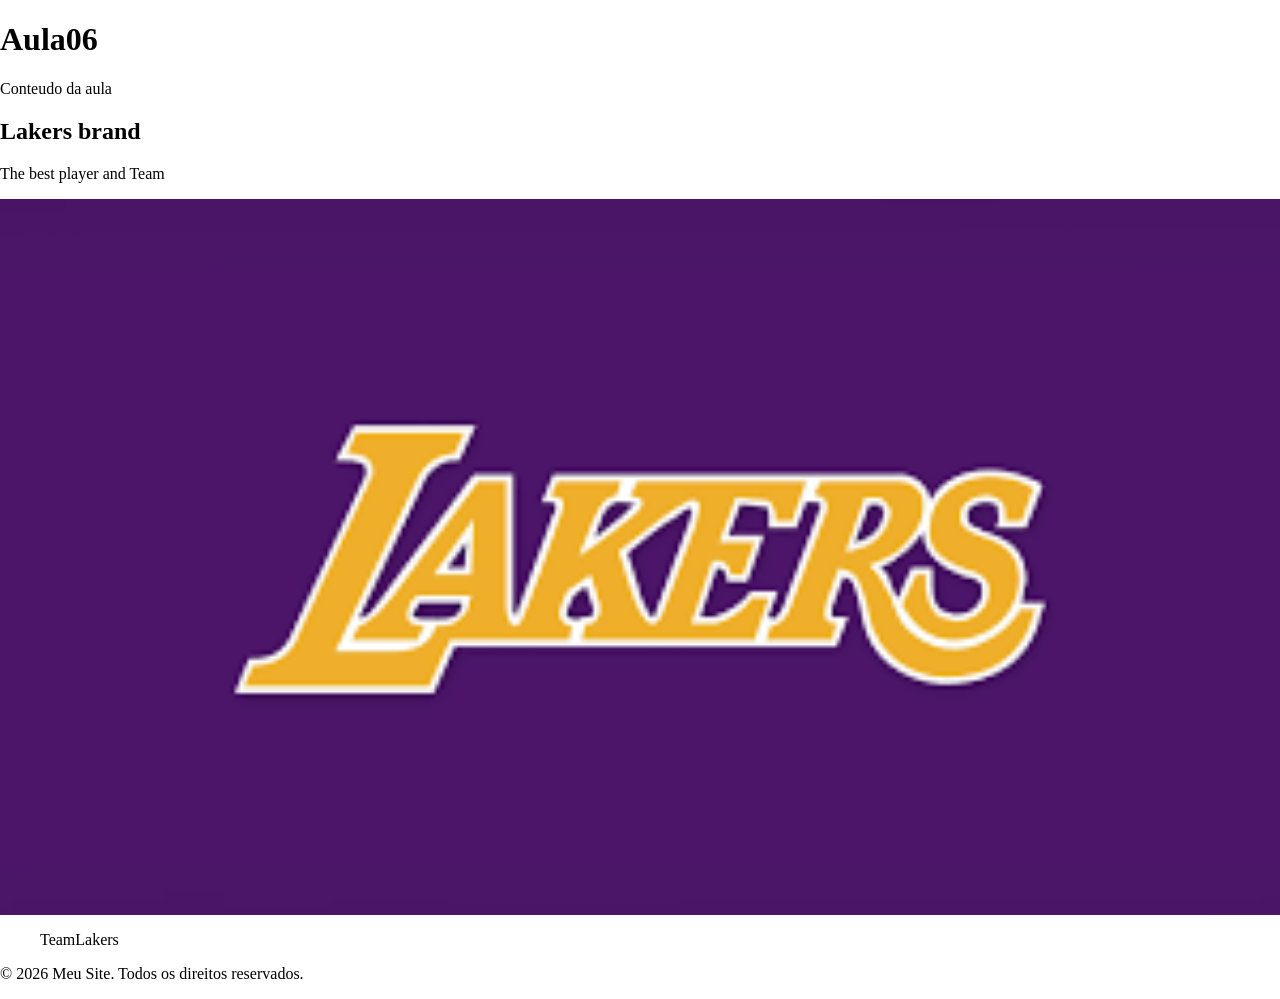
<file: Aula06/index.html>
<!DOCTYPE html>
<html lang="pt-br">
<head>
    <meta charset="UTF-8">
    <meta name="viewport" content="width=device-width, initial-scale=1.0">
    <title>Document</title>
    <link rel="stylesheet" href="styles.css">
</head>
<body>
    <header>
        <h1>Aula06</h1>
        <p>Conteudo da aula</p>
        
    </header>
    <main>
        <h2>Lakers brand</h2>
        <p>The best player and Team</p>
        <section>
            <form>
                <img id="imgDesk" src="assets/lakers.png" alt="TeamLakers">
                    <figure>TeamLakers</figure>
                <img id="imgMobile" src="assets/lakers002.png" alt="ThGoat">
            </form>
        </section>
    </main>
    <footer>
        <p>&copy; 2026 Meu Site. Todos os direitos reservados.</p>

    </footer>
</body>
</html>
</file>
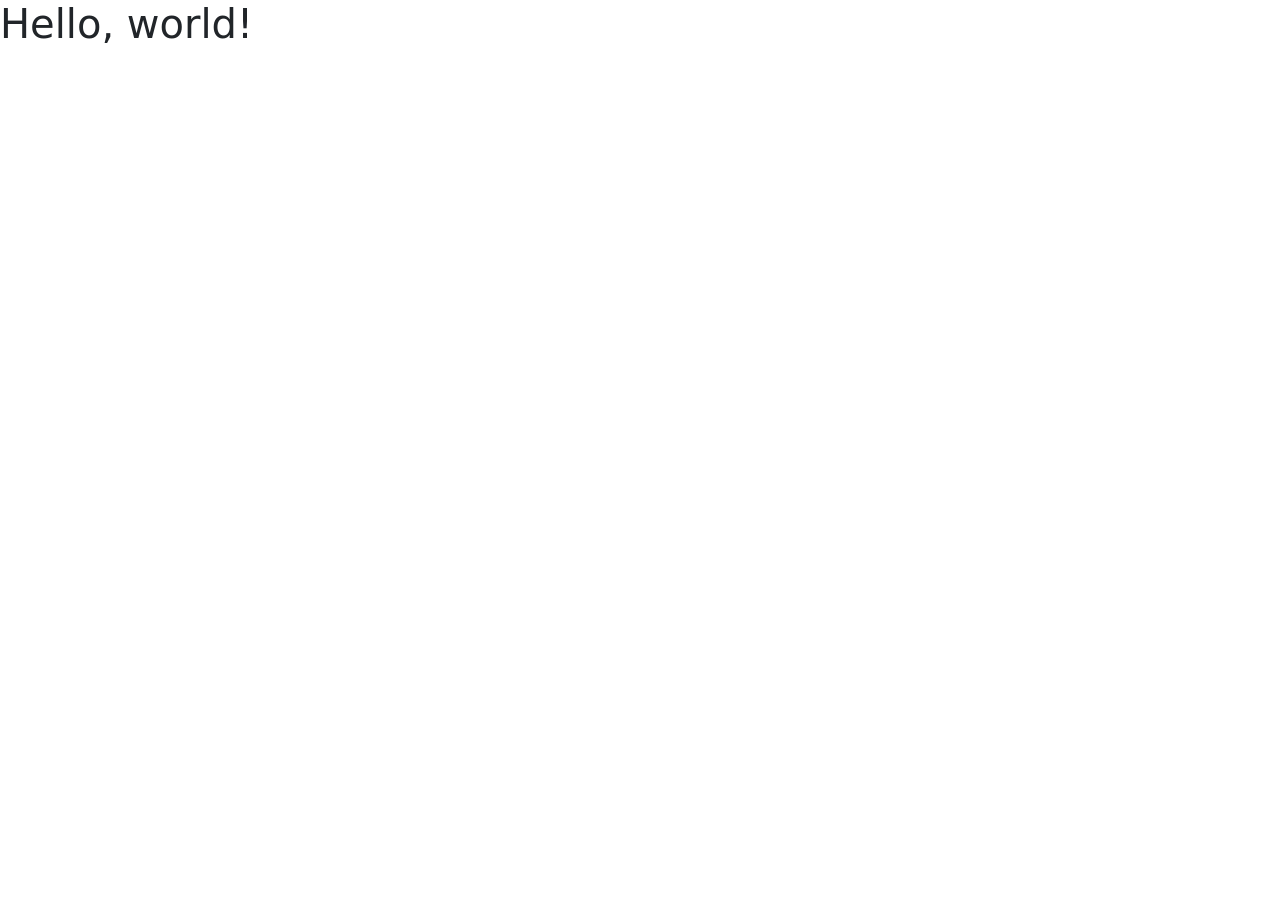
<file: Aula07/index.html>
<!doctype html>
<html lang="en">
  <head>
    <meta charset="utf-8">
    <meta name="viewport" content="width=device-width, initial-scale=1">
    <title>Bootstrap demo</title>
    <link href="https://cdn.jsdelivr.net/npm/bootstrap@5.3.8/dist/css/bootstrap.min.css" rel="stylesheet" integrity="sha384-sRIl4kxILFvY47J16cr9ZwB07vP4J8+LH7qKQnuqkuIAvNWLzeN8tE5YBujZqJLB" crossorigin="anonymous">
  </head>
  <body>

    <h1>Hello, world!</h1>
    <script src="https://cdn.jsdelivr.net/npm/bootstrap@5.3.8/dist/js/bootstrap.bundle.min.js" integrity="sha384-FKyoEForCGlyvwx9Hj09JcYn3nv7wiPVlz7YYwJrWVcXK/BmnVDxM+D2scQbITxI" crossorigin="anonymous"></script>
  </body>
  
</html>
</file>
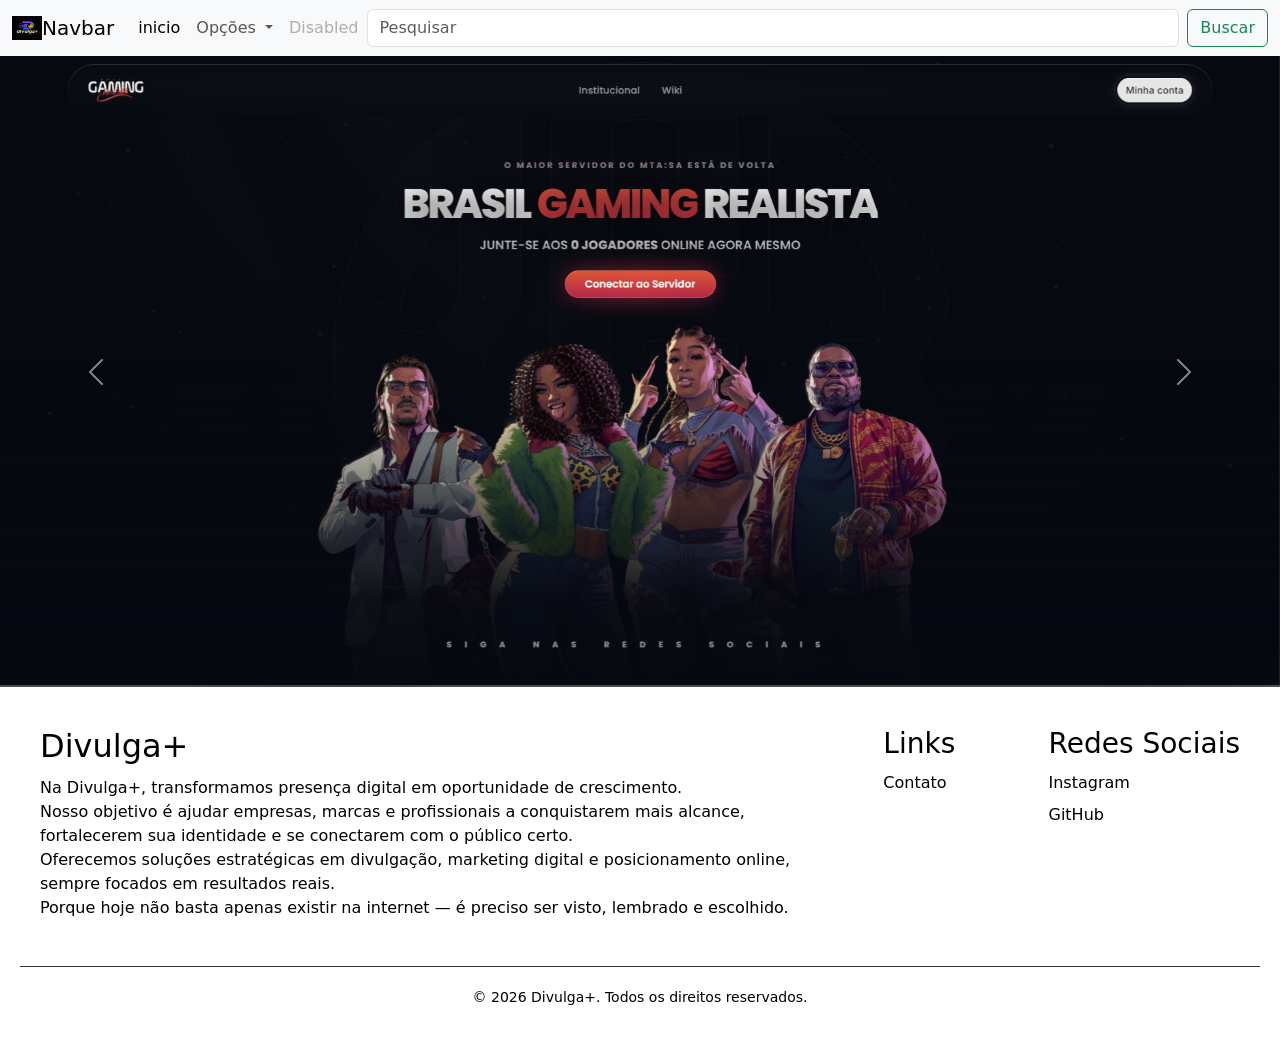
<file: LandingPage_IHC/index.html>
<!doctype html>
<html lang="pt-br">

<head>
    <meta charset="utf-8">
    <meta name="viewport" content="width=device-width, initial-scale=1">
    <title>www.divulgamais.com</title>
    <link href="https://cdn.jsdelivr.net/npm/bootstrap@5.3.8/dist/css/bootstrap.min.css" rel="stylesheet"
        integrity="sha384-sRIl4kxILFvY47J16cr9ZwB07vP4J8+LH7qKQnuqkuIAvNWLzeN8tE5YBujZqJLB" crossorigin="anonymous">
    <link rel="stylesheet" href="styles/index.css">
</head>

<body>
    <header>
        </section> <!--Começo: Navbar-->
        <form>
            <nav class="navbar navbar-expand-lg bg-body-tertiary">
                <div class="container-fluid">
                    <img src="assets/logo.png" alt="Logo" width="30" height="24" class="d-inline-block align-text-top">
                    <a class="navbar-brand" href="#">Navbar</a>
                    <button class="navbar-toggler" type="button" data-bs-toggle="collapse"
                        data-bs-target="#navbarSupportedContent" aria-controls="navbarSupportedContent"
                        aria-expanded="false" aria-label="Toggle navigation">
                        <span class="navbar-toggler-icon"></span>
                    </button>
                    <div class="collapse navbar-collapse" id="navbarSupportedContent">
                        <ul class="navbar-nav me-auto mb-2 mb-lg-0">
                            <li class="nav-item">
                                <a class="nav-link active" aria-current="page" href="index.html">inicio</a>
                            </li>
                            <li class="nav-item dropdown">
                                <a class="nav-link dropdown-toggle" href="#" role="button" data-bs-toggle="dropdown"
                                    aria-expanded="false">
                                    Opções
                                </a>
                                <ul class="dropdown-menu">
                                    <li><a class="dropdown-item" href="clientes.html">Clientes</a></li>
                                    <li><a class="dropdown-item" href="produtos.html">Produtos</a></li>
                                    <li>
                                        <hr class="dropdown-divider">
                                    </li>
                                    <li><a class="dropdown-item" href="https://github.com/DevFerreira699">Fale
                                            conosco</a>
                                    </li>
                                </ul>
                            </li>
                            <li class="nav-item">
                                <a class="nav-link disabled" aria-disabled="true">Disabled</a>
                            </li>
                        </ul>
                        <form class="d-flex" role="search">
                            <input class="form-control me-2" type="search" placeholder="Pesquisar"
                                aria-label="search" />
                            <button class="btn btn-outline-success" type="submit">Buscar</button>
                        </form>
                    </div>
                </div>
            </nav>
        </form>
        </section> <!--Fim: Navbar-->

    </header>
    <main>
        <section> <!--Começo: Carrossel-->
            <form>
                <div id="carouselExample" class="carousel slide">
                    <div class="carousel-inner">
                        <div class="carousel-item active">
                            <img src="assets/bgr.png" class="d-block w-100" alt="...">
                        </div>
                        <div class="carousel-item">
                            <img src="assets/crunchroll.png" class="d-block w-100" alt="...">
                        </div>
                    </div>

                    <button class="carousel-control-prev" type="button" data-bs-target="#carouselExample"
                        data-bs-slide="prev">
                        <span class="carousel-control-prev-icon" aria-hidden="true"></span>
                        <span class="visually-hidden">Anterior</span>
                    </button>
                    <button class="carousel-control-next" type="button" data-bs-target="#carouselExample"
                        data-bs-slide="next">
                        <span class="carousel-control-next-icon" aria-hidden="true"></span>
                        <span class="visually-hidden">Proximo</span>
                    </button>
                </div>
            </form>
        </section> <!--Fim: Carrossel-->
        <section>
            <form>

            </form>
        </section>

    </main>
    <footer class="footer">
        <div class="footer-container">
            <div class="footer-logo">
                <h2>Divulga+</h2>
                <p>Na Divulga+, transformamos presença digital em oportunidade de crescimento. <br>Nosso objetivo é
                    ajudar
                    empresas, marcas e profissionais a conquistarem mais alcance, <br> fortalecerem sua identidade e se
                    conectarem com o público certo.<br>
                    Oferecemos soluções estratégicas em divulgação, marketing digital e posicionamento online, <br>
                    sempre focados em resultados reais. <br>Porque hoje não basta apenas existir na internet — é preciso
                    ser visto, lembrado e escolhido.
                </p>
            </div>

            <div class="footer-links">
                <h3>Links</h3>
                <a href="contato.html">Contato</a>
            </div>

            <div class="footer-social">
                <h3>Redes Sociais</h3>
                <a href="https://www.instagram.com/th.ferre1ra/">Instagram</a>
                <a href="https://github.com/DevFerreira699">GitHub</a>
            </div>
        </div>

        <div class="footer-bottom">
            <p>&copy; 2026 Divulga+. Todos os direitos reservados.</p>
        </div>
    </footer>

    <script src="https://cdn.jsdelivr.net/npm/bootstrap@5.3.8/dist/js/bootstrap.bundle.min.js"
        integrity="sha384-FKyoEForCGlyvwx9Hj09JcYn3nv7wiPVlz7YYwJrWVcXK/BmnVDxM+D2scQbITxI"
        crossorigin="anonymous"></script>
</body>

</html>
</file>
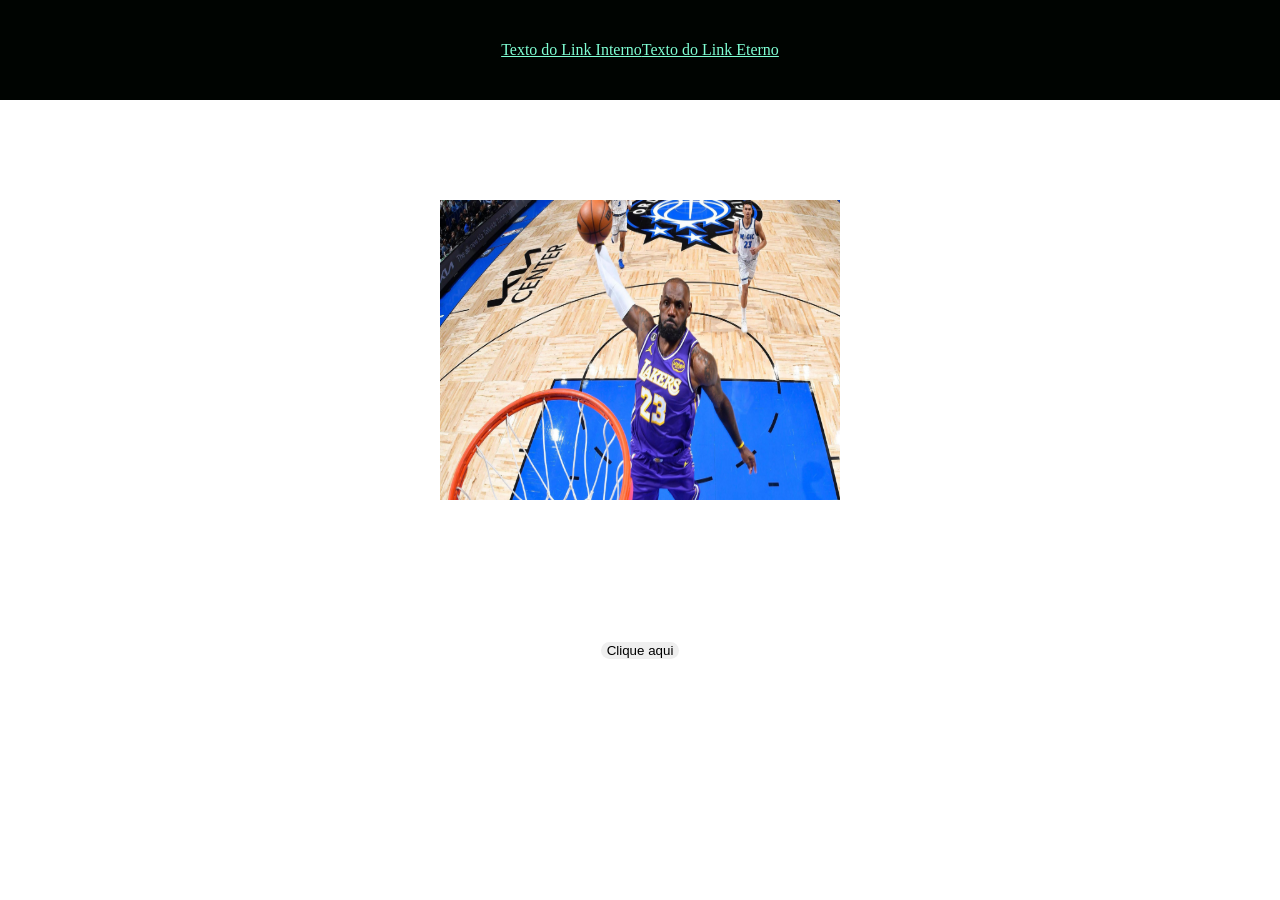
<file: ProjetoAfonso/index.html>
<!DOCTYPE html>

<html lang="pt-br">

<head>

    <meta charset="UTF-8">
    <meta name="viewport" content="width=device-width, initial-scale=1.0">
    <link rel="stylesheet" href="style.css">
    <title>HTPP</title>
</head>

<body>
    <div id="MenuConfig">
        <!--target:"_blank" serve para abrir o link em uma nova aba -->
        <a id="configlink" href="paginaDois.html" target="_blank" id="linkUm">Texto do Link Interno</a>
        
        <a id="configlink"href="https://www.shoptimao.com.br/">Texto do Link Eterno</a>
    </div>

    <div id="ImgConfig">
        <img id="imgHome" src="img/lakers.jpg" alt="Legenda da imagem">

    </div>
        
    <div id="teste">
         <button id="botao" onclick="testeDois()">Clique aqui</button>
    </div>

    <script src="main.js"></script>
</body>
</html>
</file>
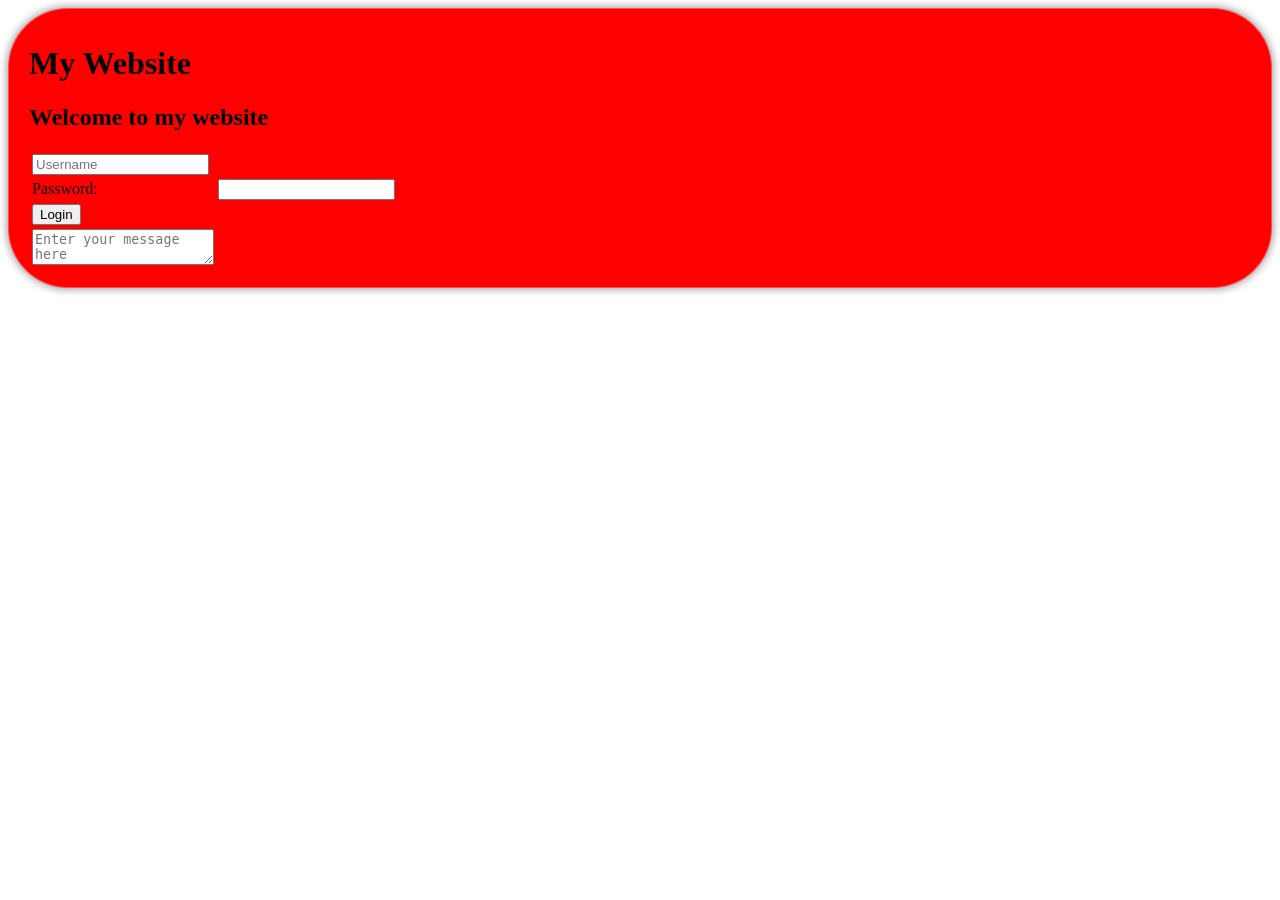
<file: Testes/index.html>
<!DOCTYPE html>

<html lang="en">

<head>

    <meta charset="UTF-8">
    <meta name="viewport" content="width=device-width, initial-scale=1.0">
    <title>Document</title>
    <link rel="stylesheet" href="style.css">

</head>
<body>
    <header id ="navbar"> 
        <h1>My Website</h1>
        <h2>Welcome to my website</h2>
        <section>
            <form>
                <table>

                    <tr>
                        <td><input type="text" id="username" name="username" placeholder="Username"></td>
                    
                    </tr>
                    <tr>
                        <td><label for="password">Password:</label></td>
                        <td><input type="password" id="password" name="password"></td>
                    </tr>
                    <tr>
                        <td colspan="2"><button type="submit">Login</button></td>
                    </tr>
                    <tr>
                        <td>
                            <textarea name="message" id="message" placeholder="Enter your message here"></textarea>
                        </td>
                    </tr>
                </table>

            </form>
        </section>

        
    
    
    </header>       
    <main> 
        
    
    
    </main> 
    <footer>




    </footer>
        
        
    
       
    
</body>

</html>
</file>
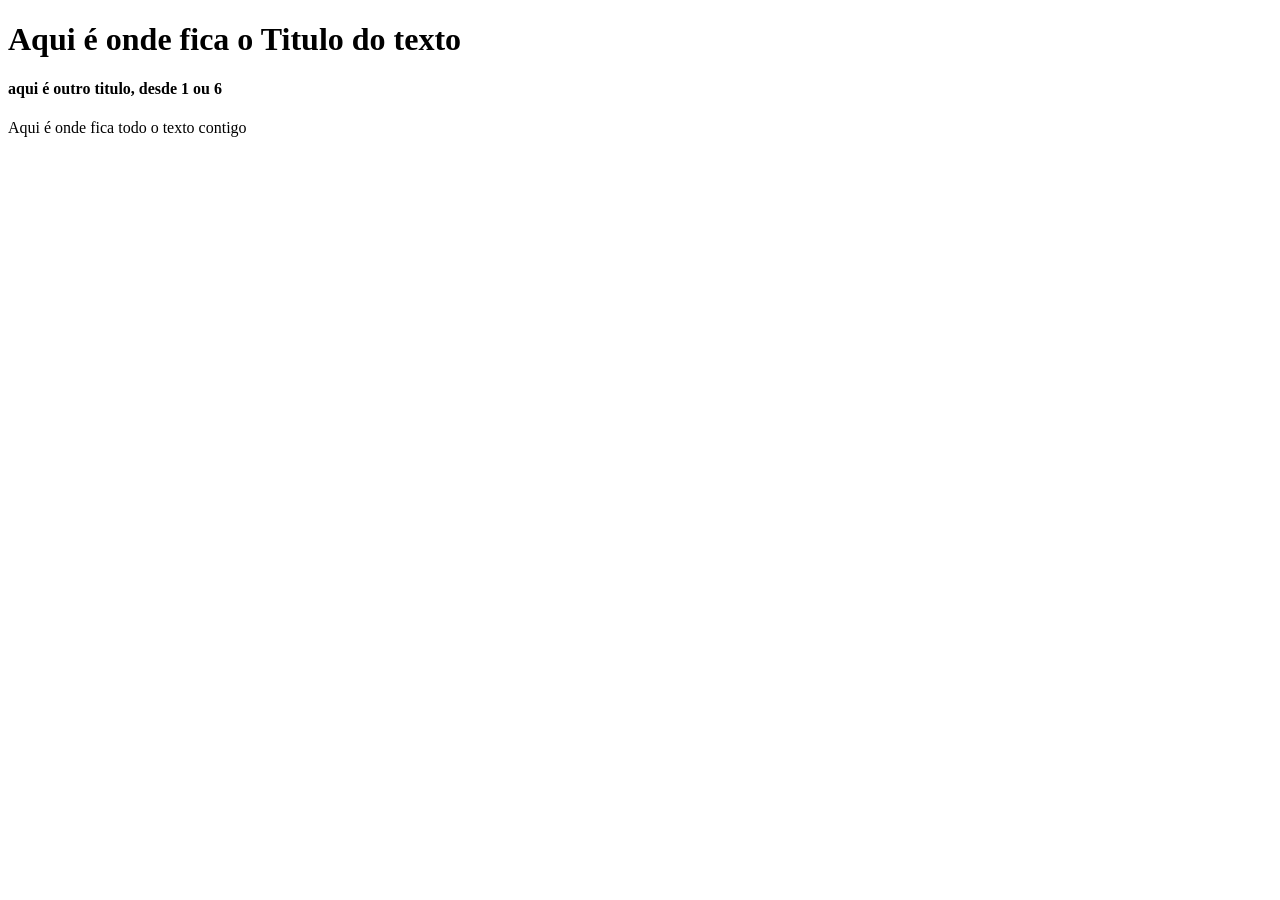
<file: Aula01/Aula001_Facul.html>
<!DOCTYPE html>
<html lang="pt-br">
<head>
    <meta charset="UTF-8">
    <meta name="viewport" content="width=device-width, initial-scale=1.0">
    <title>Titulo http</title>
</head>
<body>
    <H1> Aqui é onde fica o Titulo do texto</H1>

    <h4> aqui é outro titulo, desde 1 ou 6</h4>

    <p>Aqui é onde fica todo o texto contigo</p>
</body>
</html>
</file>
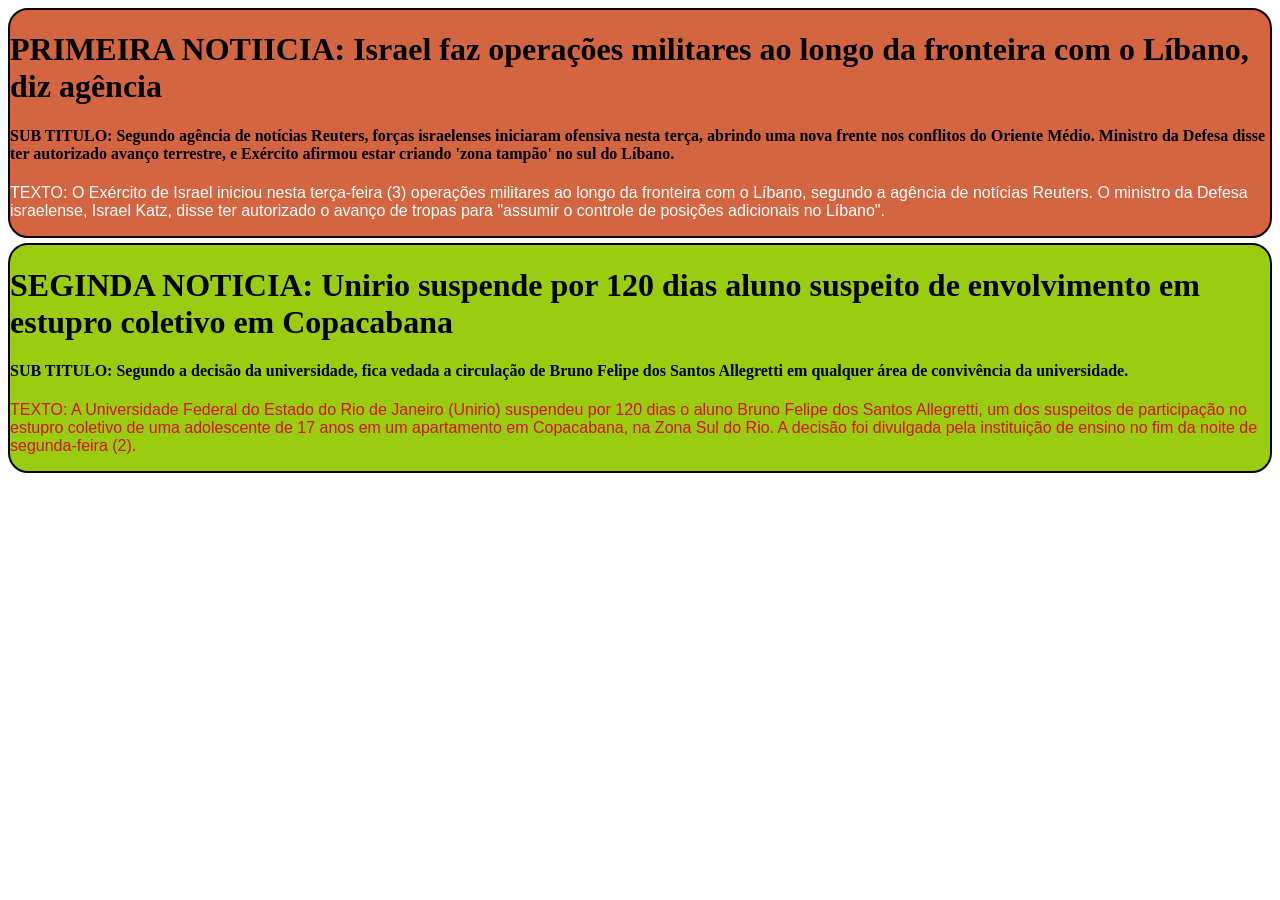
<file: Aula02/Aula002_Facul.html>
<!DOCTYPE html>

<html lang="pt-br"> 

 <head>
    <!--USADO PARA PERMIRTIR O USO DE ACENTOS NO CODIGO-->
    <meta charset="UTF-8"> 
    <meta name="viewport" content="width=device-width, initial-scale=1.0"> <!--VIEWPORT, FAZ COM QUE O CODIGO APROVEITE 100% DA TELA -->
    <title> Començando a entender o HTML </title>

<!--TUDO O QUE FOR COLOCADO NA ABA CONFIG, será o CSS da pagina. Basta realizar a config e direcionar o ID para o linha desejada-->
    <style> 
          #configtitulo-01{
            color: rgb(0, 0, 0);
            font-size: 33;
            font-family: 'Times New Roman', Times, serif;
            background-color: rgb(211, 101, 64);
            border: 2px solid rgb(12, 0, 0);
            border-radius: 20px;
            margin-top: 0px ;
          }
 
          #configtexto-01{
            color: rgb(255, 255, 255); 
            font-size: 14; 
            font-family: Arial, Helvetica, sans-serif; 
          }

          #configtitulo-02{
            color: rgb(0, 0, 0);
            font-size: 33;
            font-family: 'Times New Roman', Times, serif;
            background-color: rgb(154, 205, 15);
            border: 2px solid rgb(12, 0, 0);
            border-radius: 20px;
            margin-top: 5px;
          }

          #configtexto-02{
            color: rgb(212, 19, 19); 
            font-size: 14; 
            font-family: Arial, Helvetica, sans-serif; 
          }

    </style>
 </head>

 <body>
  <!--A DIV é o code que cria as divisorias das sessões, cria os espaçamentos-->
 <div id="configtitulo-01">

  <h1> PRIMEIRA NOTIICIA: Israel faz operações militares ao longo da fronteira com o Líbano, diz agência </h1>

  <h4> SUB TITULO: Segundo agência de notícias Reuters, forças israelenses iniciaram ofensiva nesta terça, abrindo uma nova frente nos 
     conflitos 
     do Oriente Médio. Ministro da Defesa disse ter autorizado avanço terrestre, e Exército afirmou estar criando 'zona tampão' no sul 
      do Líbano. </h4>

  <p id="configtexto-01"> TEXTO: O Exército de Israel iniciou nesta terça-feira (3) operações militares ao longo da fronteira com o 
  Líbano, segundo a agência de notícias Reuters. O ministro da Defesa israelense, Israel Katz, disse ter autorizado o avanço de tropas para "assumir o controle de posições adicionais no Líbano". </p>

  </div>

 <div id="configtitulo-02">
  <h1> SEGINDA NOTICIA: Unirio suspende por 120 dias aluno suspeito de envolvimento em estupro coletivo em Copacabana </h1>

  <h4>SUB TITULO: Segundo a decisão da universidade, fica vedada a circulação de Bruno Felipe dos Santos Allegretti em qualquer área  de convivência da universidade. </h4>

  <p id="configtexto-02"> TEXTO: A Universidade Federal do Estado do Rio de Janeiro (Unirio) suspendeu por 120 dias o aluno Bruno Felipe dos Santos Allegretti, um dos suspeitos de participação no estupro coletivo de uma adolescente de 17 anos em um apartamento em Copacabana, na Zona Sul do Rio. A decisão foi divulgada pela instituição de ensino no fim da noite de segunda-feira (2). </p>

 </div>
 </body>

</html>
</file>
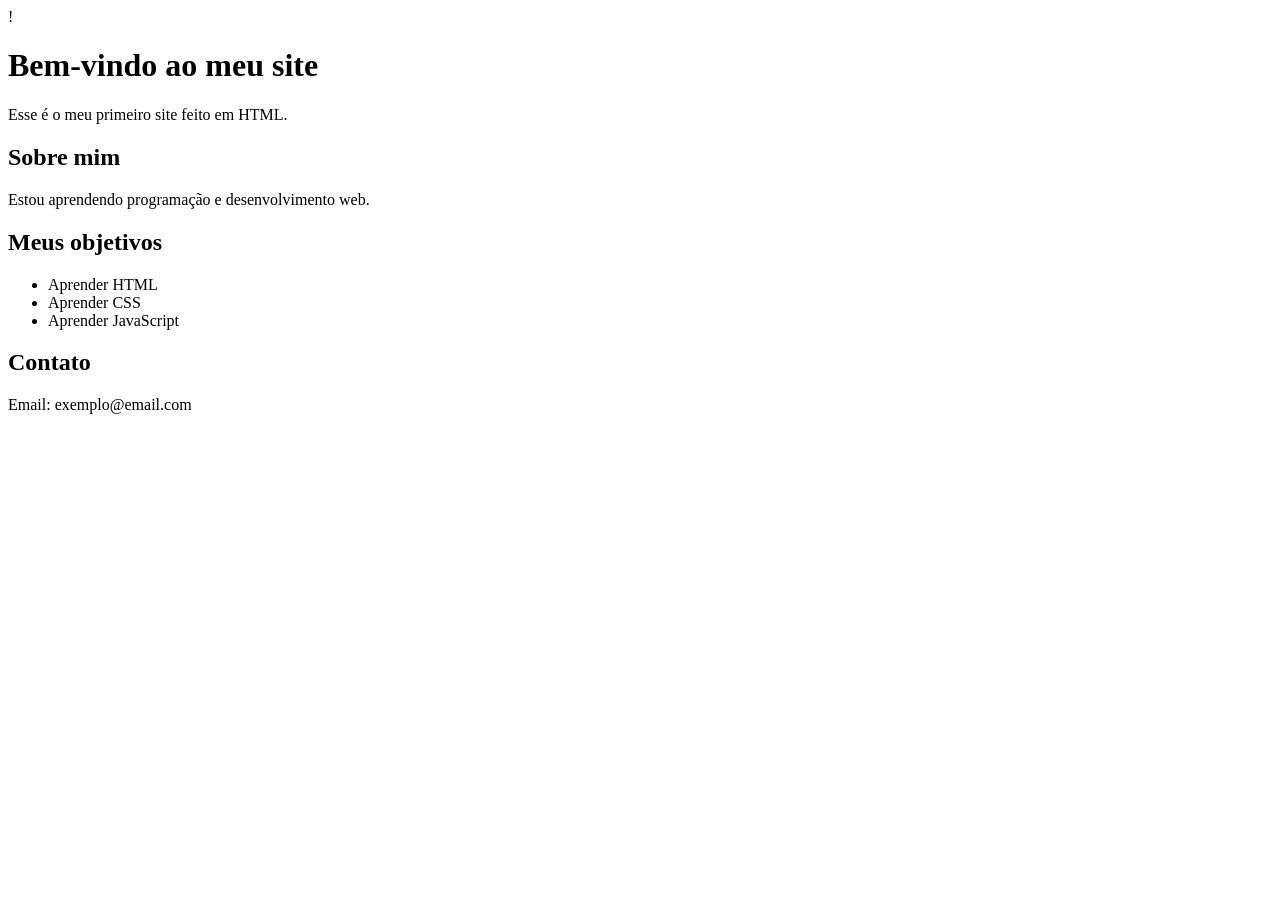
<file: Aula03/Aula003_Facul.html>
!<!DOCTYPE html>
<html lang="pt-BR">
<head>
    <meta charset="UTF-8">
    <title>Meu Primeiro Site</title>
</head>

<body>

    <h1>Bem-vindo ao meu site</h1>

    <p>Esse é o meu primeiro site feito em HTML.</p>

    <h2>Sobre mim</h2>
    <p>Estou aprendendo programação e desenvolvimento web.</p>

    <h2>Meus objetivos</h2>
    <ul>
        <li>Aprender HTML</li>
        <li>Aprender CSS</li>
        <li>Aprender JavaScript</li>
    </ul>

    <h2>Contato</h2>
    <p>Email: exemplo@email.com</p>

</body>
</html>
</file>
<file: Aula06/styles.css>
body{
    margin: 0;
    padding: 0;
}

#imgDesk{
    width: 100%;/*largura*/
    height: auto;/*altura*/
}

#imgDesk img{
    width: 100%;/*largura*/
    height: auto;/*altura*/
}

#imgMobile{
    width: 100%;/*largura*/
    height: auto;/*altura*/
}

#imgMobile img{
    width: 100%;/*largura*/
    height: auto;/*altura*/
}

@media (max-width: 700px) {
    #imgDesk{
        display: none;
    }
}

@media (min-width: 701px) {
    #imgDesk{
        display: block;
    }
    #imgMobile{
        display: none;
    }
}

@media (max-width: 700px) {
    #imgDesk{
        display: none;
    }
}

@media (min-width: 701px) {
    #imgDesk{
        display: block;
    }
    #imgMobile{
        display: none;
    }
}
</file>
<file: LandingPage_IHC/styles/index.css>
.footer {
    background: #ffffff;
    color: rgb(0, 0, 0);
    padding: 40px 20px 20px;
    margin-top: 0px;
}

.footer-container {
    display: flex;
    justify-content: space-between;
    flex-wrap: wrap;
    gap: 30px;
    max-width: 1200px;
    margin: auto;
}

.footer-logo h2 {
    color: #000000;
    margin-bottom: 10px;
}

.footer-links,
.footer-social {
    display: flex;
    flex-direction: column;
}

.footer-links h3,
.footer-social h3 {
    margin-bottom: 10px;
    color: #000000;
}

.footer a {
    color: #000000;
    text-decoration: none;
    margin-bottom: 8px;
    transition: 0.3s;
}

.footer a:hover {
    color: #000000;
    transform: translateX(5px);
}

.footer-bottom {
    text-align: center;
    border-top: 1px solid #333;
    margin-top: 30px;
    padding-top: 20px;
    font-size: 14px;
    color: #000000;
}


@media (max-width: 768px) {
    .footer-container {
        flex-direction: column;
        align-items: center;
        text-align: center;
    }

    .footer-links,
    .footer-social {
        align-items: center;
    }
}
</file>
<file: ProjetoAfonso/style.css>
body{
    padding: 0px;
    margin: 0px;
}

#botao {
    color: rgb(0, 0, 0);
    border: 10px;
    border-radius: 10px;
    
}
#MenuConfig{
    height: 100px;
    width: 100;
    background-color: rgb(0, 4, 1);
    display: flex;
    justify-content: center ;
    align-items: center;
    }

 #teste {
    height: 100px;
    width: 100;
    color: black;
    display: flex;
    justify-content: center ;
    align-items: center;
}
#ImgConfig{
    width: 100%;
    display: flex;
    justify-content: center;
    align-items: center;
    margin-bottom: 100px;
   
}
#imgHome{
    margin-top: 100px;
    width: 400px;
    height: 300px;

}
#configlink{
    color: aquamarine;
}
</file>
<file: Testes/style.css>
#navbar{
    position: relative;
    padding: 15px 20px;
    background:red;
    border-radius: 60px;
    backdrop-filter: blur(10px);
    box-shadow: 0 0 10px rgba(0,0,0,0.5);
    border: 0.5px solid rgba(255,255,255,0.3);
}
</file>
